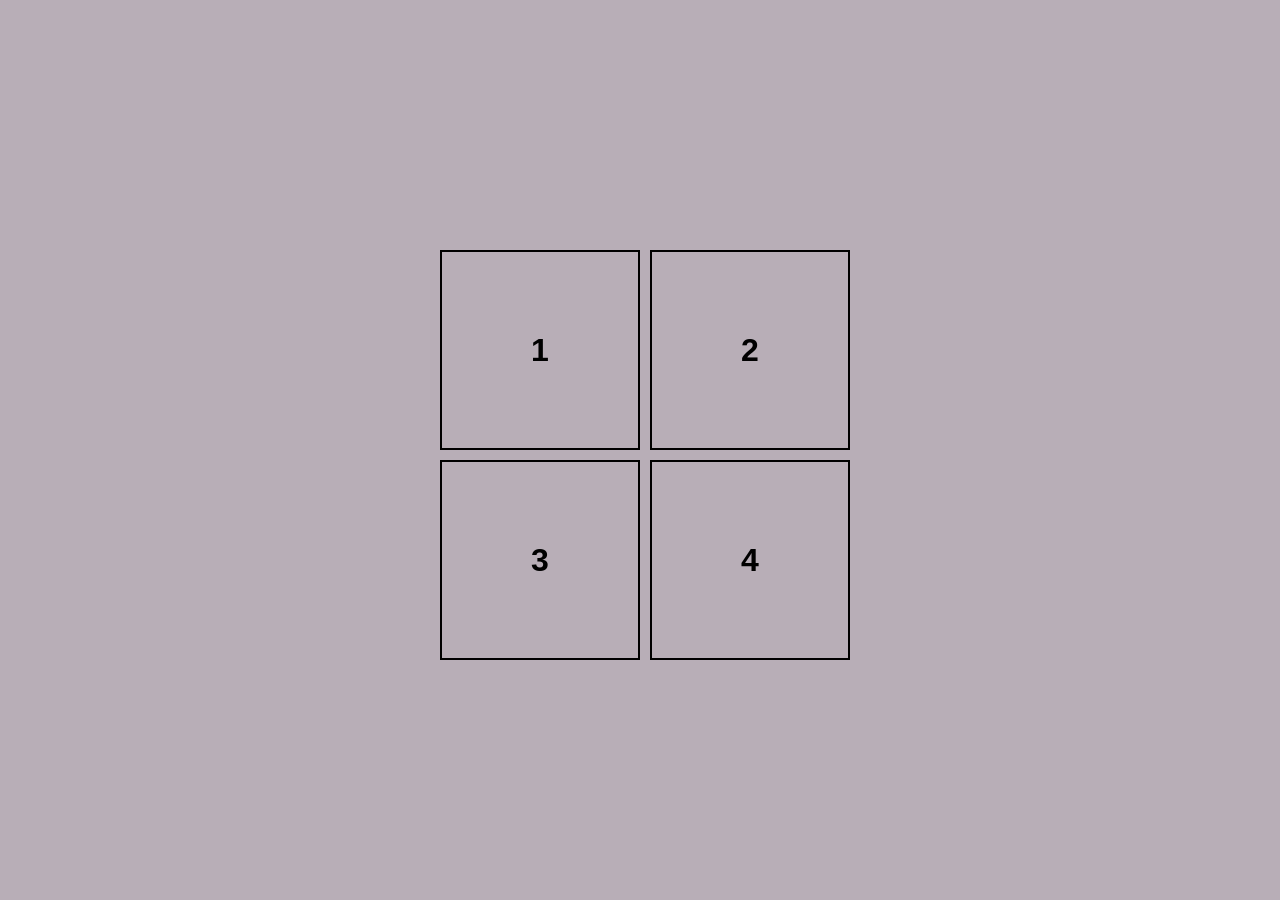
<file: js/.github/squareGame/index.html>
<!DOCTYPE html>
<html lang="en">
<head>
    <meta charset="UTF-8">
    <meta name="viewport" content="width=device-width, initial-scale=1.0">
    <title>Document</title>
    <link rel="stylesheet" href="style.css">
</head>
<body>
    <div id="main">
        <div class="box">
             <div class="rect">
                <div id="ele1" class="shape"><h1>1</h1></div>
             <div id="ele2" class="shape"><h1>2</h1></div></div>

             <div class="rect">
                <div id="ele3" class="shape"><h1>3</h1></div>
        <div id="ele4" class="shape"><h1>4</h1></div></div>
     </div>
    </div>
    <script src="script.js"></script>
</body>
</html>
</file>
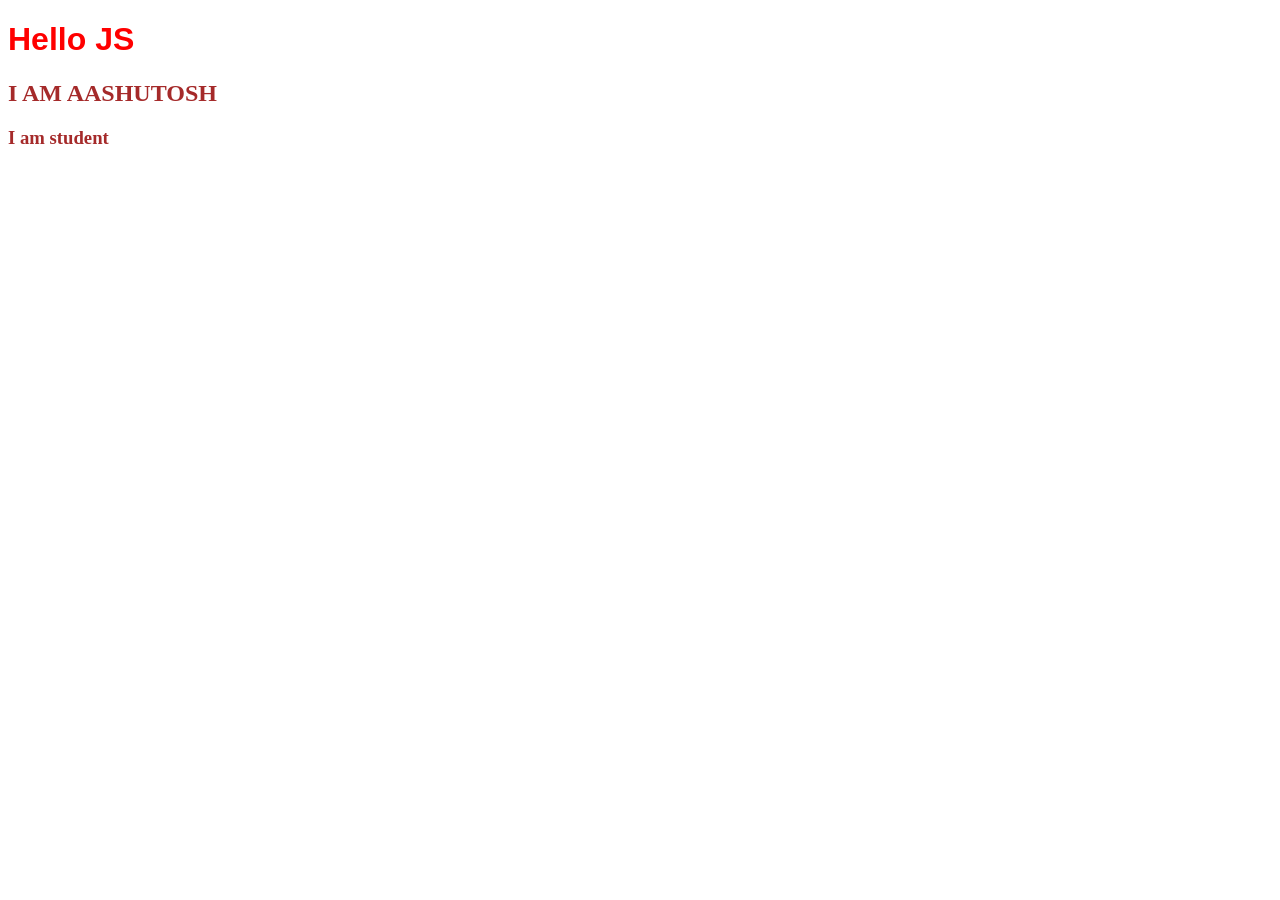
<file: js/.github/appmod/appcat/DOM/index.html>
<!DOCTYPE html>
<html lang="en">
<head>
    <meta charset="UTF-8">
    <meta name="viewport" content="width=device-width, initial-scale=1.0">
    <title>Document</title>
    <link rel="stylesheet" href="style.css">
</head>
<body>
    <h1 id="ele1">Hello JS</h1>
    <h2 id="ele1">I AM AASHUTOSH</h2>
    <h3 id="ele1">I am student</h3>
    <script src="script.js"></script>
</body>
</html>
</file>
<file: js/.github/squareGame/style.css>
*{
    margin: 0%;
    padding: 0%;
    box-sizing: border-box;
    background-color: rgb(184, 174, 183);
}
html, body{
height: 100%;
width: 100%;
}
#main{
    height: 100%;
    width: 100%;
      display: flex;
    align-items: center;
    justify-content: center;
}
.rect{
    display: flex;
}
.shape{
    height: 200px;
    width: 200px;
    border: 2px solid black;
    font-family: 'Franklin Gothic Medium', 'Arial Narrow', Arial, sans-serif;
    display: flex;
    align-items: center;
    justify-content: center;
    margin-top: 10px;
    margin-left: 10px;
}
</file>
<file: js/.github/appmod/appcat/DOM/style.css>
#ele1{
    color: brown;
}
</file>
